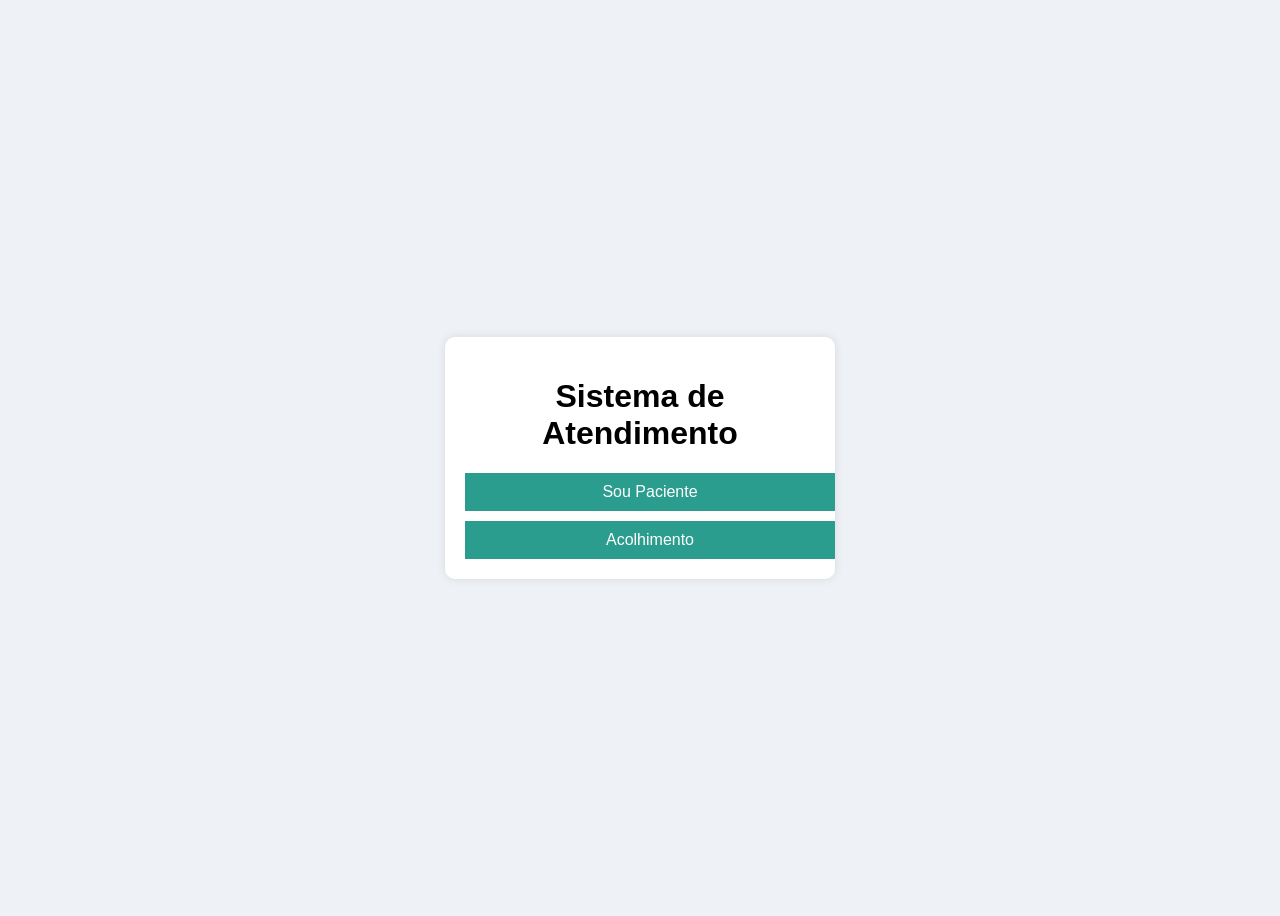
<file: index.html>
<!DOCTYPE html>
<html lang="pt-br">
<head>
<meta charset="UTF-8">
<title>Sistema Hospitalar</title>
<link rel="stylesheet" href="style.css">
</head>
<body>
 
<div class="container">
<h1>Sistema de Atendimento</h1>
 
<a href="paciente.html" class="botao">Sou Paciente</a>
<a href="acolhimento.html" class="botao">Acolhimento</a>
 
</div>
 
</body>
</html>
</file>
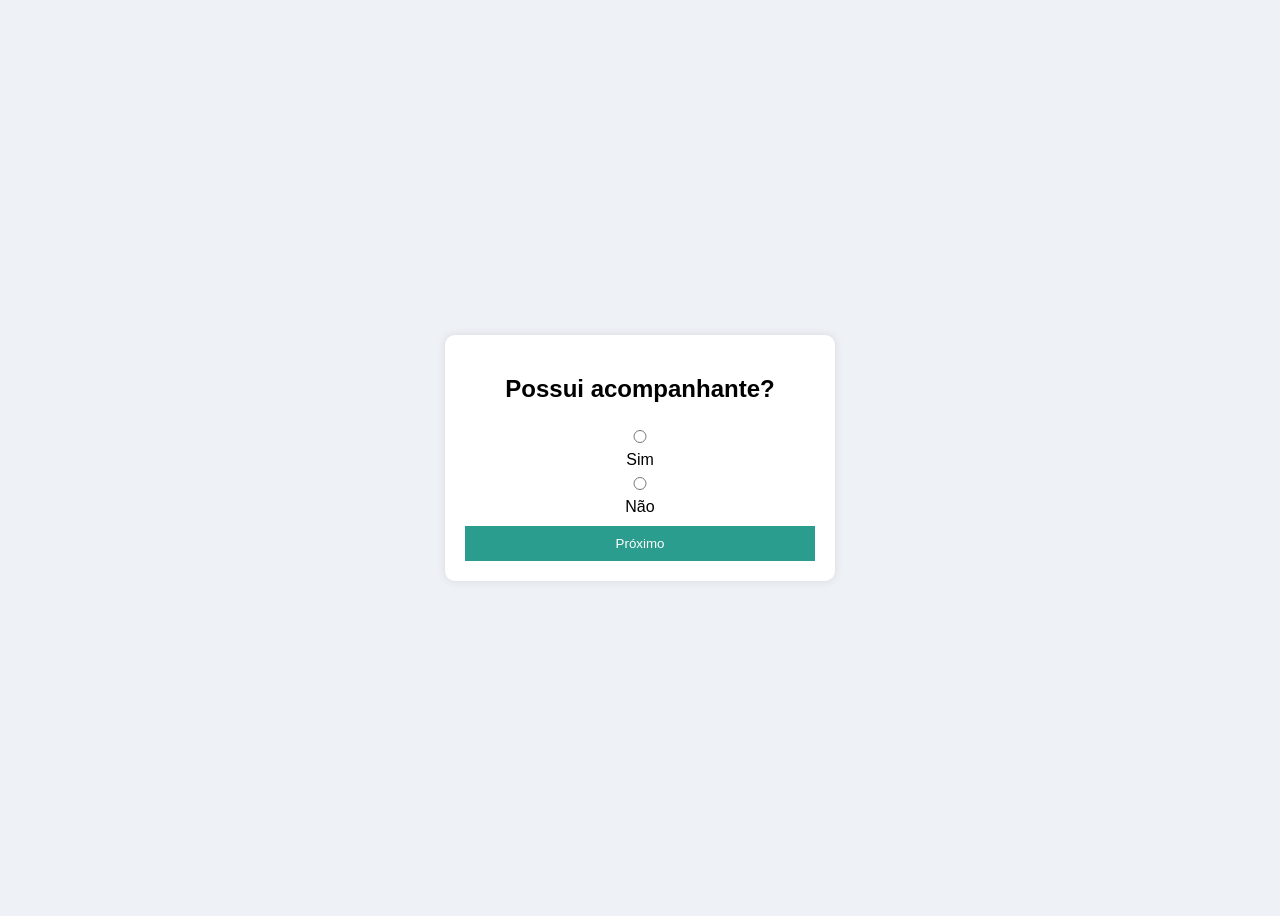
<file: acolhimento.html>
<!DOCTYPE html>
<html lang="pt-br">
<head>
<meta charset="UTF-8">
<title>Acompanhante</title>
<link rel="stylesheet" href="style.css">
 
<script>
function mostrarCampos() {
    var campos = document.getElementById("dadosAcompanhante");
    campos.style.display = "block";
}
 
function esconderCampos() {
    var campos = document.getElementById("dadosAcompanhante");
    campos.style.display = "none";
}
</script>
 
</head>
<body>
 
<div class="container">
<h2>Possui acompanhante?</h2>
 
<form action="triagem.html">
 
<label>
<input type="radio" name="acomp" onclick="mostrarCampos()" required> Sim
</label>
 
<label>
<input type="radio" name="acomp" onclick="esconderCampos()"> Não
</label>
 
<div id="dadosAcompanhante" style="display:none;">
 
<input type="text" placeholder="Nome completo">
<input type="text" placeholder="CPF">
<input type="text" placeholder="RG">
 
<select>
<option>Grau de parentesco</option>
<option>Mãe</option>
<option>Pai</option>
<option>Esposo(a)</option>
<option>Outro</option>
</select>
 
</div>
 
<button type="submit">Próximo</button>
 

</form>
 
</div>
 
</body>
</html>
</file>
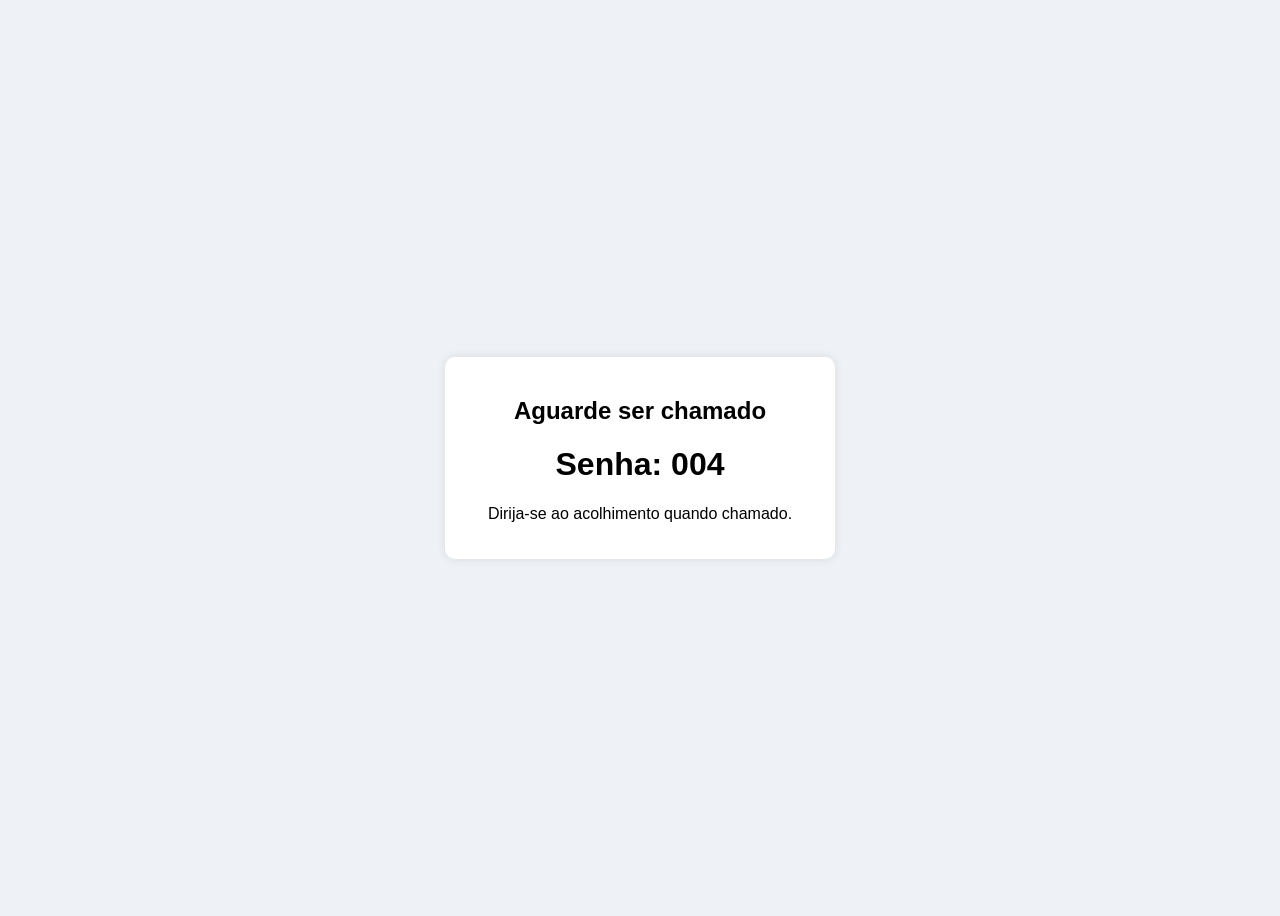
<file: espera.html>
<!DOCTYPE html>
<html lang="pt-br">
<head>
<meta charset="UTF-8">
<title>Aguarde</title>
<link rel="stylesheet" href="style.css">
</head>
<body>
 
<div class="container">
<h2>Aguarde ser chamado</h2>
<h1>Senha: 004</h1>
<p>Dirija-se ao acolhimento quando chamado.</p>
</div>
 
</body>
</html>
</file>
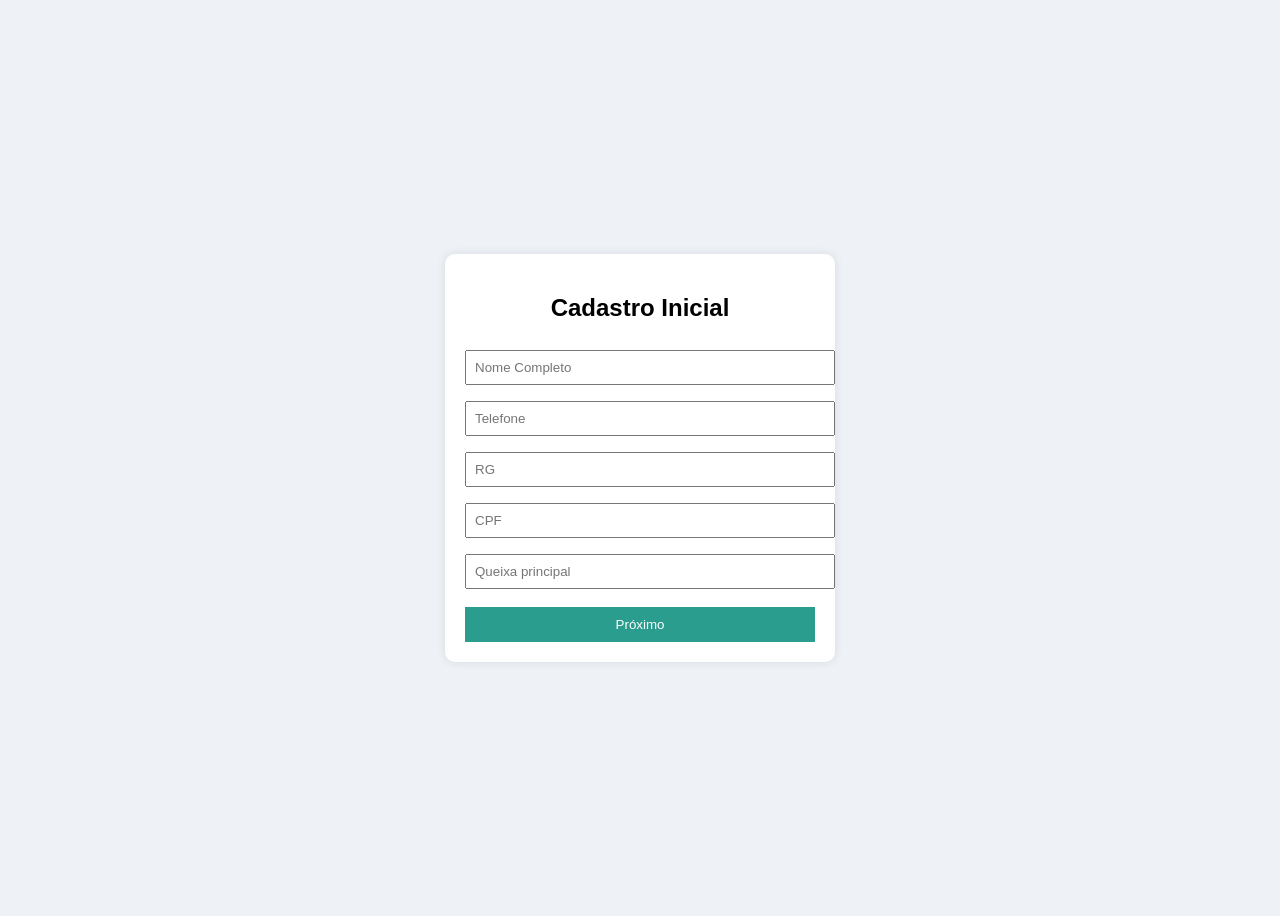
<file: paciente.html>
<!DOCTYPE html>
<html lang="pt-br">
<head>
<meta charset="UTF-8">
<title>Cadastro Paciente</title>
<link rel="stylesheet" href="style.css">
</head>
<body>
 
<div class="container">
<h2>Cadastro Inicial</h2>
 
<form action="acompanhante.html">
    <input type="text" placeholder="Nome Completo" required>
    <input type="text" placeholder="Telefone" required>
    <input type="text" placeholder="RG" required>
    <input type="text" placeholder="CPF" required>
    <input type="text" placeholder="Queixa principal" required>
 
<button type="submit">Próximo</button>
</form>
 
</div>
 
</body>
</html>
</file>
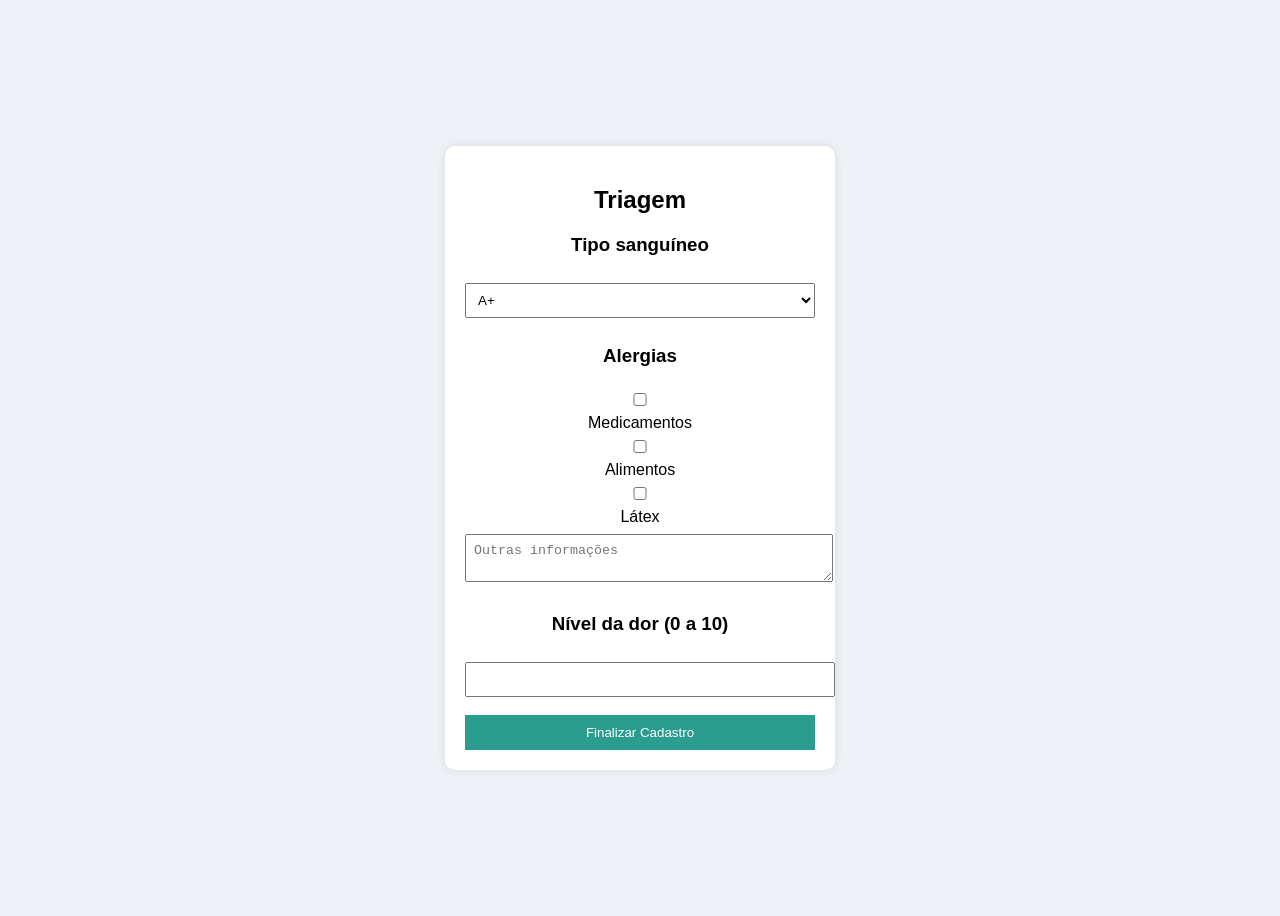
<file: triagem.html>
<!DOCTYPE html>
<html lang="pt-br">
<head>
<meta charset="UTF-8">
<title>Triagem</title>
<link rel="stylesheet" href="style.css">
</head>
<body>
 
<div class="container">
<h2>Triagem</h2>
 
<form action="espera.html">
 
<h3>Tipo sanguíneo</h3>
<select required>
<option>A+</option>
<option>A-</option>
<option>B+</option>
<option>B-</option>
<option>AB+</option>
<option>AB-</option>
<option>O+</option>
<option>O-</option>
</select>
 
<h3>Alergias</h3>
<label><input type="checkbox"> Medicamentos</label>
<label><input type="checkbox"> Alimentos</label>
<label><input type="checkbox"> Látex</label>
 
<textarea placeholder="Outras informações"></textarea>
 
<h3>Nível da dor (0 a 10)</h3>
<input type="number" min="0" max="10">
 
<button type="submit">Finalizar Cadastro</button>
 
</form>
 
</div>
 
</body>
</html>
</file>
<file: style.css>
body {
font-family: Arial;
background-color: #eef2f7;
display: flex;
justify-content: center;
align-items: center;
height: 100vh;
}
 
.container {
background: white;
padding: 20px;
width: 350px;
border-radius: 10px;
box-shadow: 0 0 10px rgba(0,0,0,0.1);
text-align: center;
}
 
input, select, textarea {
width: 100%;
margin: 8px 0;
padding: 8px;
}
 
button, .botao {
display: block;
width: 100%;
padding: 10px;
margin-top: 10px;
background-color: #2a9d8f;
color: white;
text-decoration: none;
border: none;
cursor: pointer;
}
 
button:hover, .botao:hover {
background-color: #21867a;
}
 
.paciente {
padding: 10px;
margin: 10px 0;
border-radius: 5px;
}
 
.urgente {
background-color: orange;
}
 
.normal {
background-color: lightgreen;
}
</file>
